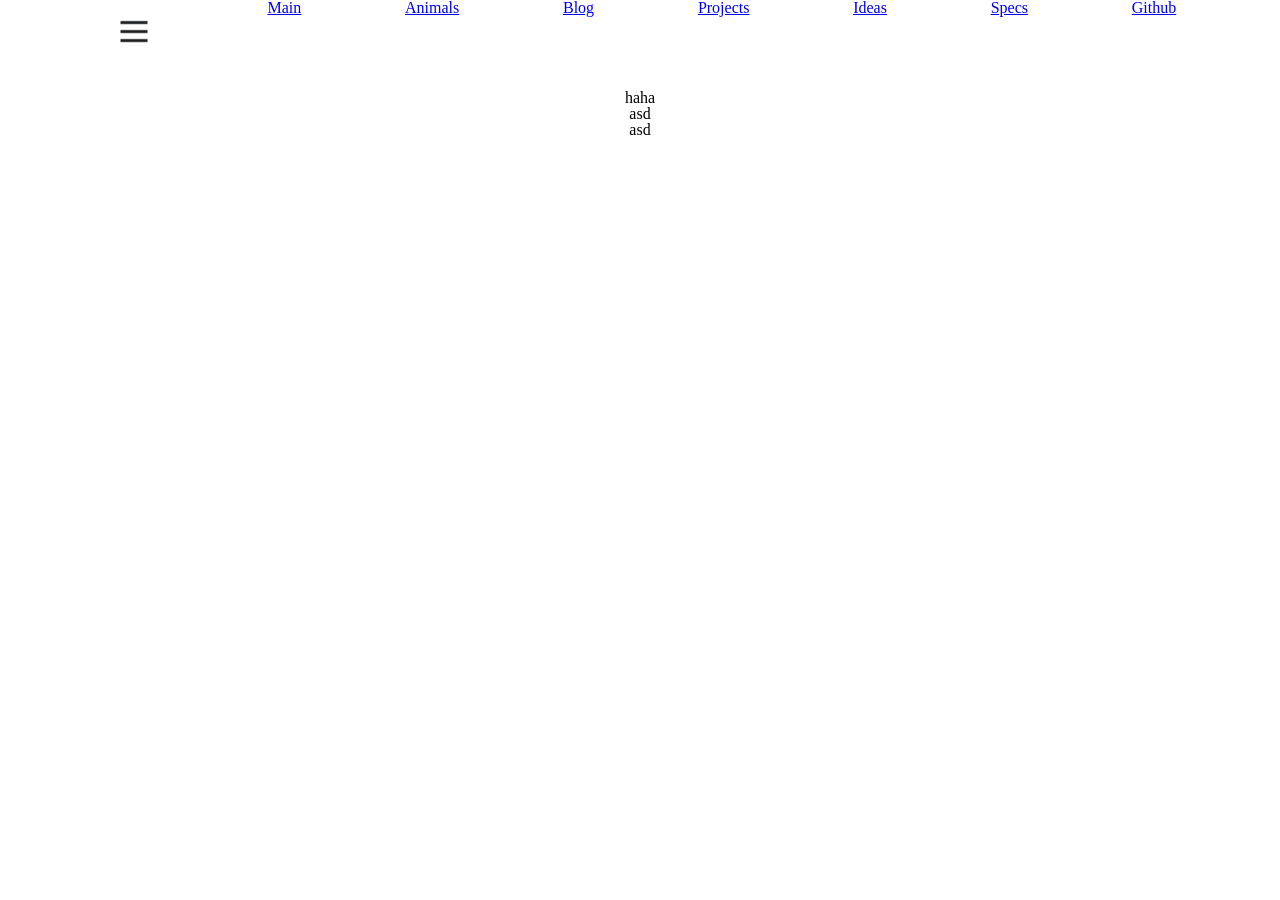
<file: animals/animals.html>
<!DOCTYPE html>
<html>
    <head>
        <meta charset="utf-8">
        <meta http-equiv="X-UA-Compatible" content="IE=edge">
        <title>Animals!!!</title>
        <meta name="description" content="">
        <meta name="viewport" content="width=device-width, initial-scale=1">
        <link rel="stylesheet" href="/animals/animals.css">
        <link rel="icon" type="image/x-icon" href="../images/sign.png">
    </head>
    <body>
        <div id="links">
            <img src="../images/button_wikipedia.png" id="wikipedia_button">
            <a href="../index.html">Main</a>
            <a href="../animals/animals.html">Animals</a>
            <a href="../blog/blog.html">Blog</a>
            <a href="../projects/completed_projects.html">Projects</a>
            <a href="../projects/project_ideas.html">Ideas</a>
            <a href="../small_pages/specs.html">Specs</a>
            <a href="https://github.com/superduperburnoutbeam">Github</a>
        </div>
        <div id="main">
            <p>haha</p>
            <p>asd</p>
            <p>asd</p>
        </div>
    </body>
</html>
</file>
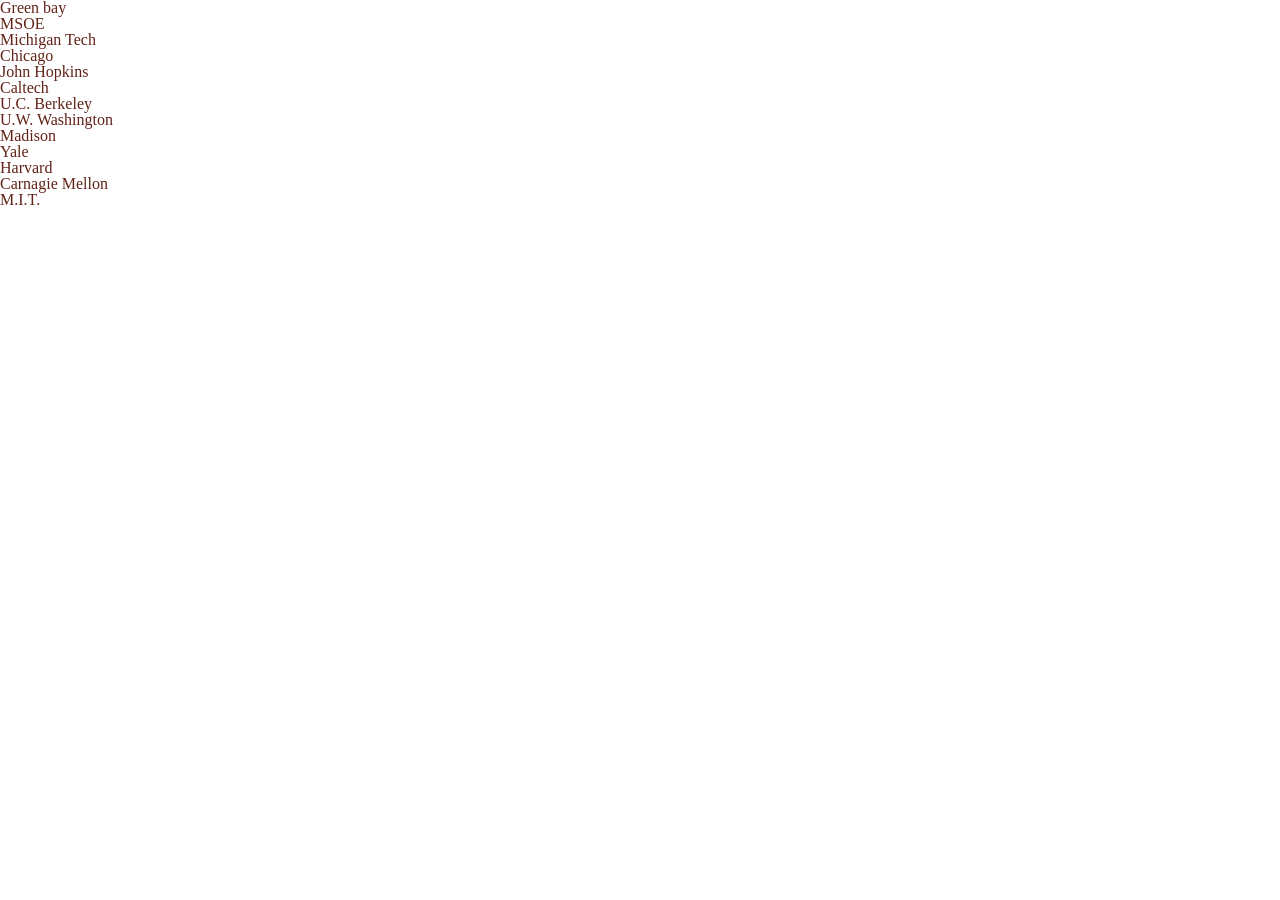
<file: small_pages/colleges.html>
<!DOCTYPE html>
<html>
    <head>
        <meta charset="utf-8">
        <meta http-equiv="X-UA-Compatible" content="IE=edge">
        <title></title>
        <meta name="description" content="">
        <meta name="viewport" content="width=device-width, initial-scale=1">
        <link rel="stylesheet" href="../style.css">
        <link rel="icon" type="image/x-icon" href="../images/sign.png">
    </head>
    <body>
        <ol>
            <li>Green bay</li>
            <li>MSOE</li>
            <li>Michigan Tech</li>
            <li>Chicago</li>
            <li>John Hopkins</li>
            <li>Caltech</li>
            <li>U.C. Berkeley</li>
            <li>U.W. Washington</li>
            <li>Madison</li>
            <li>Yale</li>
            <li>Harvard</li>
            <li>Carnagie Mellon</li>
            <li>M.I.T.</li>
        </ol>
        <br>
    </body>
</html>
</file>
<file: animals/animals.css>
/*https://coolors.co/f8f9fa-a2a9b1-ffffff-0645ad-0b0080*/
/* http://meyerweb.com/eric/tools/css/reset/
v2.0 | 20110126
License: none (public domain)
*/
html, body, div, span, applet, object, iframe,
h1, h2, h3, h4, h5, h6, p, blockquote, pre,
a, abbr, acronym, address, big, cite, code,
del, dfn, em, img, ins, kbd, q, s, samp,
small, strike, strong, sub, sup, tt, var,
b, u, i, center,
dl, dt, dd, ol, ul, li,
fieldset, form, label, legend,
table, caption, tbody, tfoot, thead, tr, th, td,
article, aside, canvas, details, embed,
figure, figcaption, footer, header, hgroup, 
menu, nav, output, ruby, section, summary,
time, mark, audio, video {
    margin: 0;
    padding: 0;
    border: 0;
    font-size: 100%;
    font: inherit;
    vertical-align: baseline;
}
/* HTML5 display-role reset for older browsers */
article, aside, details, figcaption, figure, 
footer, header, hgroup, menu, nav, section {
    display: block;
}
body {
    line-height: 1;
}
ol, ul {
    list-style: none;
}
blockquote, q {
    quotes: none;
}
blockquote:before, blockquote:after,
q:before, q:after {
    content: '';
    content: none;
}
table {
    border-collapse: collapse;
    border-spacing: 0;
}
#main{
    display: flex;
    margin-left: 20vw;
    width: 60vw;
    height: 10vh;
    align-items: center;
    flex-direction: column;
}
#links{
    display: flex;
    width: 100vw;
    height: 10vh;
    justify-content: space-evenly;
}
#wikipedia_button {
    height: 60px;
}
</file>
<file: style.css>
@font-face {
  font-family: "Alkes";
  src: url("../fonts/AlkesThin.TTF");
}
@font-face {
  font-family: "Helvetica Neue";
  src: url("../fonts/HelveticaNeue_Thin.ttf");
}
@font-face {
  font-family: "Spirits";
  src: url("../fonts/spirits-soft.otf");
}
@font-face {
  font-family: "runholdy";
  src: url("../fonts/Runholdy.ttf");
}
html, body, div, h1, h2, h3, h4, h5, h6, p, ol, ul, li, a{
  margin: 0;
  padding: 0;
  border: 0;
  font-size: 100%;
  font: inherit;
  vertical-align: baseline;
  /*color: #D93C37;*/
  color: #612318;
}
article, aside, details, figcaption, figure, 
footer, header, hgroup, menu, nav, section {
  display: block;
}
body {
  background-color: #FFFFFF;
  line-height: 1;
}
.main-container {
  display: grid;
  grid-template-columns: 206px 1fr;
  grid-template-rows: 1fr 1fr;
  padding: 15px;
  box-sizing: border-box;
  height: 100vh;
}
ol, ul {
  list-style: none;
}
blockquote, q {
  quotes: none;
}
blockquote:before, blockquote:after,
q:before, q:after {
  content: '';
  content: none;
}
table {
  border-collapse: collapse;
  border-spacing: 0;
}
#buttons {
  width: 100%;
  margin-top: 15px;
  font-size: 0;
  border: solid 15px #bdbdd5;
  border-radius: 10px;
  background-color: #bdbdd5;
  box-sizing: border-box;
}
#buttons img{
  width: 88px;
  height: 31px;
}
.main_body{
  font-family:  Alkes;
  align-items: center;
  grid-column: 2 / 3;
  grid-row: 1 / 3;
}
.main_body div{
  margin: 25px;
  font-size: 15px;
}
#title {
  margin-top: 5vh;
  font-family: runholdy;
}
#title h1{
  font-size: 50px;
}
#title h2{
  font-size: 25px;
}
#links{
  font-size: 22.5px;
  width: 100%;
  background-color: #bdbdd5;
  display: flex;
  flex-direction: column;
  align-items: center;
  box-sizing: border-box;
  justify-content: space-evenly;
  border: solid 15px #bdbdd5;
  border-radius: 10px;
  font-family:  Alkes;
}
#links a{
  color: #594C3E;
}
#intro {
  font-size: 14px;
}
#intro a {
  color: #594C3E;
}
#intro ul {
  padding-left: 15px;
  list-style-type: circle;
}
.pronouns {
  font-size: 9px;
  vertical-align: super;
}
.block{
  height: 60vh;
  width: 90%;
  display: grid;
  grid-template-columns: 1fr 1fr;
  grid-template-rows: 1fr 1fr;
  gap: 15px;
}
.block div{
  font-size: 15px;
  background-color: #bdbdd5;
  box-sizing: border-box;
  border: solid 15px #bdbdd5;
  border-radius: 10px;
  display: flex;
  justify-content: center;
  align-items: center;
}
.colleges{
  border: none;
}
.bears_livestream{
  max-width: 100%;
  width: 30%;
  min-width: 280px;
  max-height: 100%;
  min-height: 162.5px;
}
/* colors in use
https://coolors.co/cfe8e9-bdbdd5-d93c37-594c3e
soft white #E0DFDC
soft blue #bdbdd5
drak blue #31529c
slate grey #737b9c
dark red #622031
light red #bd3152
*/
</file>
